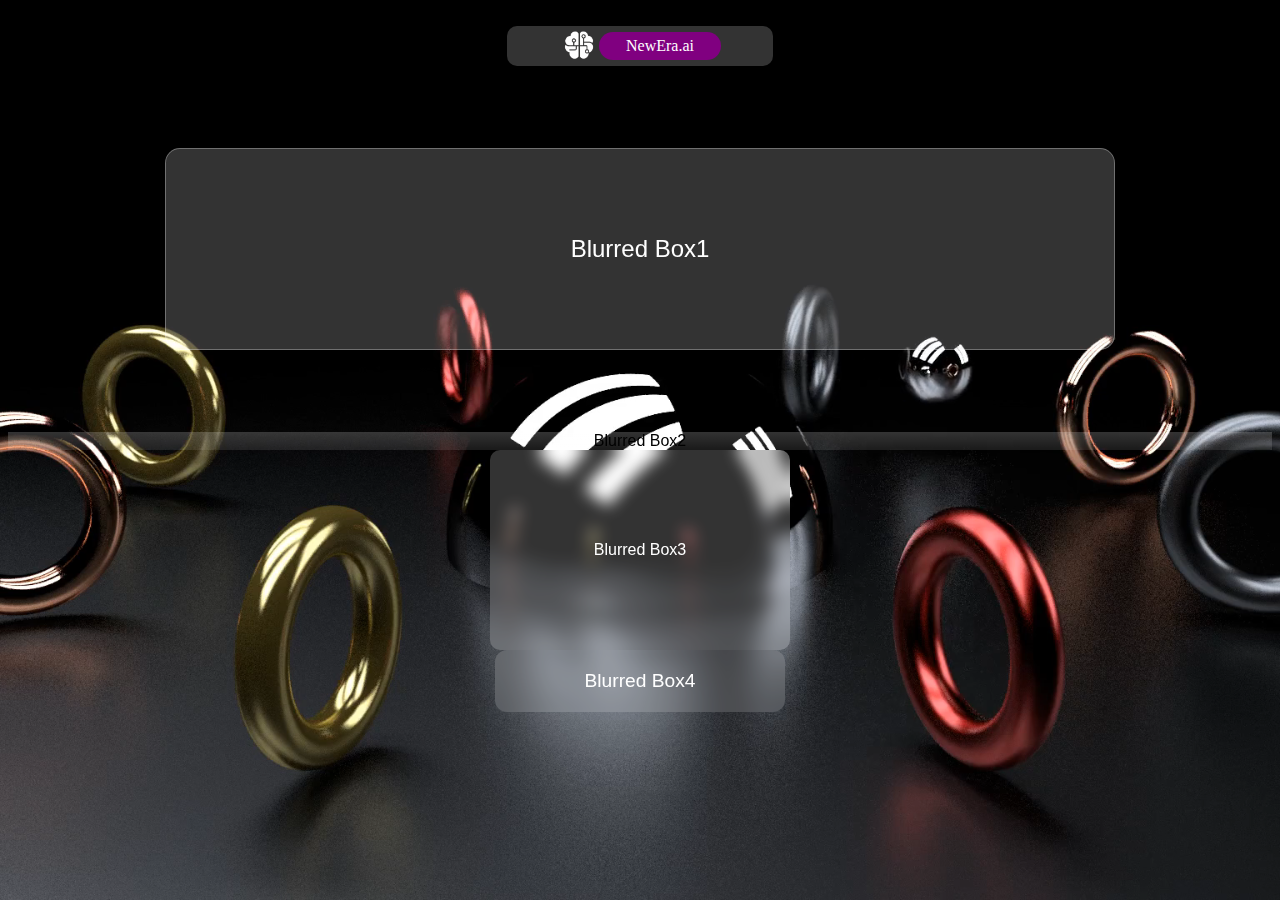
<file: index.html>
<!DOCTYPE html>
<html lang="en">
<head>
    <meta charset="UTF-8">
    <title>NewEra.ai</title>
    <link rel="icon" type="image/png" href="logo.png">
    <link rel="stylesheet" href="MyScript.css">
    <style>

    </style>

</head>
<body>
<video class="bg-video" autoplay muted loop playsinline>
    <source src="bvdo.mp4" type="video/mp4">
</video>    Your browser does not support HTML5 video.

    <center>
<div>
  <div class="blur-box3a">
    <img src="logo.png" style="width:40px; height:40px;">

  <div class="text1">
    NewEra.ai
  </div>
      </div></center>
</div>

<center>
    <p style="height:50px"></p>
<div class="blur-box">Blurred Box1</div>
    <p style="height:50px"></p>
<div class="blur-box2">Blurred Box2</div>
<div class="blur-box3">Blurred Box3</div>
    <div class="blur-box4">Blurred Box4</div>
</center>
</body>
</html>
</file>
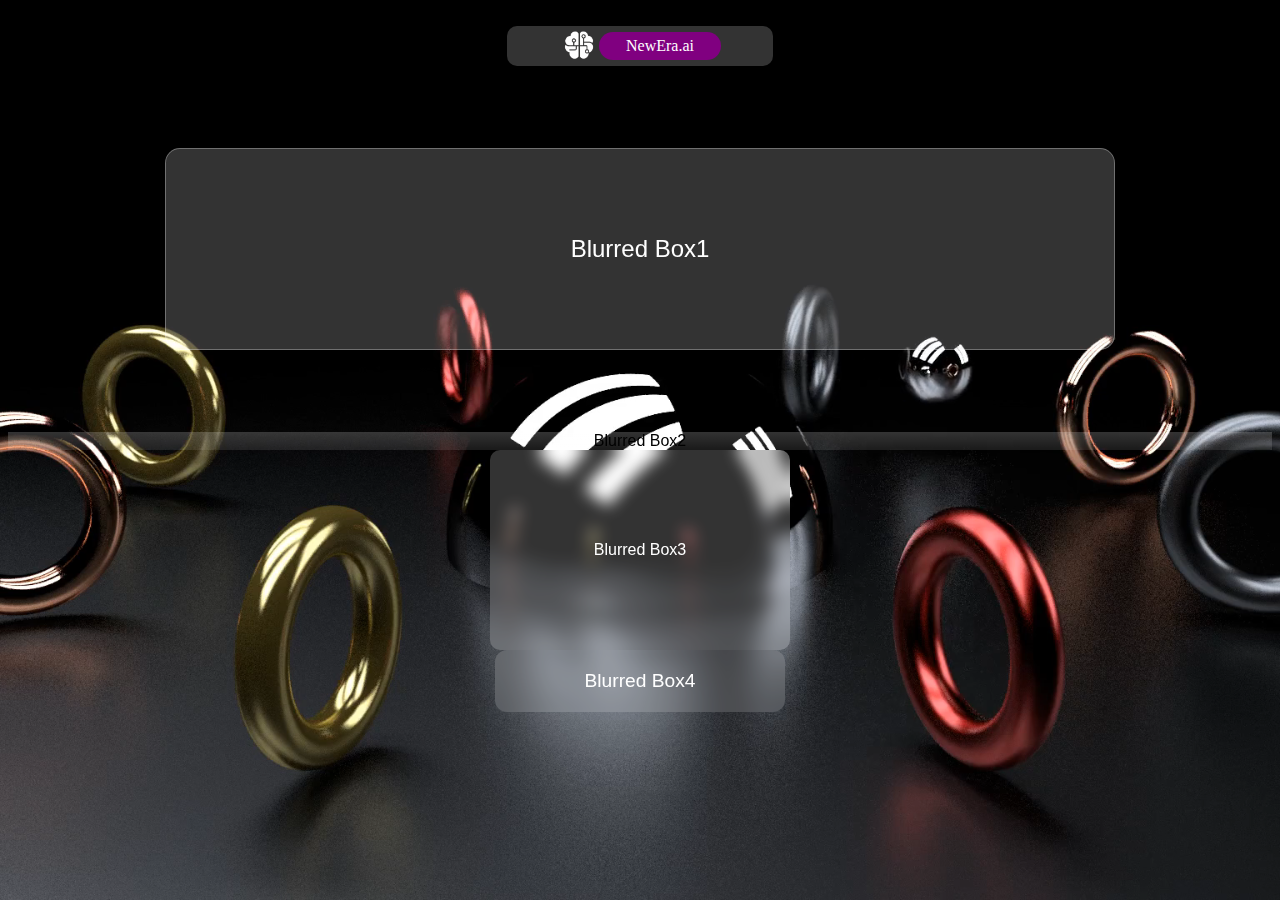
<file: NewEra.ai.html>
<!DOCTYPE html>
<html lang="en">
<head>
    <meta charset="UTF-8">
    <title>NewEra.ai</title>
    <link rel="icon" type="image/png" href="logo.png">
    <link rel="stylesheet" href="MyScript.css">
    <style>

    </style>

</head>
<body>
<video class="bg-video" autoplay muted loop playsinline>
    <source src="bvdo.mp4" type="video/mp4">
</video>    Your browser does not support HTML5 video.

    <center>
<div>
  <div class="blur-box3a">
    <img src="logo.png" style="width:40px; height:40px;">

  <div class="text1">
    NewEra.ai
  </div>
      </div></center>
</div>

<center>
    <p style="height:50px"></p>
<div class="blur-box">Blurred Box1</div>
    <p style="height:50px"></p>
<div class="blur-box2">Blurred Box2</div>
<div class="blur-box3">Blurred Box3</div>
    <div class="blur-box4">Blurred Box4</div>
</center>
</body>
</html>
</file>
<file: MyScript.css>
body { background: url("bvdo.mp4") ;
        font-family: Arial, sans-serif;
        }
        .text0 {
        color: white;}
        .bg-video {
      position: fixed;
      top: 0;
      left: 0;
      width: 100%;
      height: 100%;
      object-fit: cover;
      z-index: -1; /* put it behind everything */
    }
        .text1 {
        background:rgba(128, 0, 128);
        color: white;
        border-color: PURPLE;
        border-radius:50px;
        font-family: Times New Roman;
        overflow: hidden;
        text-align: center;
        padding: 5px;
        white-space: nowrap;
        width:14ch;
        height:auto;
        animation: typing 0.5s steps(14) 1s infinite alternate;
        cursor:pointer;}

        .text2{
        background:grey;
        width:5ch;
        height:auto;
        border-color: grey;
        border-radius:50%;}
        .text1, .text2, .blur-box3a {
        display: inline-block;
        vertical-align: middle;
        }
        .blur-box {
          width: 75%;
          height: 200px;
          background: rgba(255, 255, 255, 0.2);
          border-radius: 15px;
          border
          backdrop-filter: blur(10px); /* the blur magic */
          -webkit-backdrop-filter: blur(10px); /* Safari support */
          border: 1px solid rgba(255, 255, 255, 0.3);
          display: flex;
          align-items: center;
          justify-content: center;
          color: white;
          font-size: 1.5em;
        }
        .blur-box2 {
          background: linear-gradient(
          rgba(255,255,255,0.2),
          rgba(255,255,255,0.1)
          );border: 1px solid rgba(255, 255, 255, 0.3)
          border-radius:50%
          backdrop-filter: blur(15px);
        }
        .blur-box3 {
        display: flex;              /* enables flexbox */
          align-items: center;        /* vertical centering */
          justify-content: center;    /* horizontal centering */
          backdrop-filter: blur(8px); /* blurs the background behind */
          background: rgba(255,255,255,0.2); /* semi-transparent glass */
          width: 300px;
          height: 200px;
          border-radius: 10px;
          color: white;
        }
        .blur-box4 {
          width: 250px;
          padding: 20px;
          text-align: center;
          border-radius: 12px;
          background: rgba(255, 255, 255, 0.15); /* semi-transparent */
          backdrop-filter: blur(8px);
          color: white;
          font-size: 1.2em;
        }


         .blur-box3a {
        display: flex;              /* enables flexbox */
          align-items: center;        /* vertical centering */
          justify-content: center;    /* horizontal centering */
          backdrop-filter: blur(8px); /* blurs the background behind */
          background: rgba(255,255,255,0.2); /* semi-transparent glass */
          width: 30ch;
          height: auto;
          border-radius: 10px;
          color: white;
        }




        @keyframes typing {
            from{width:0;}
            to{width: 14ch;}
        }
</file>
